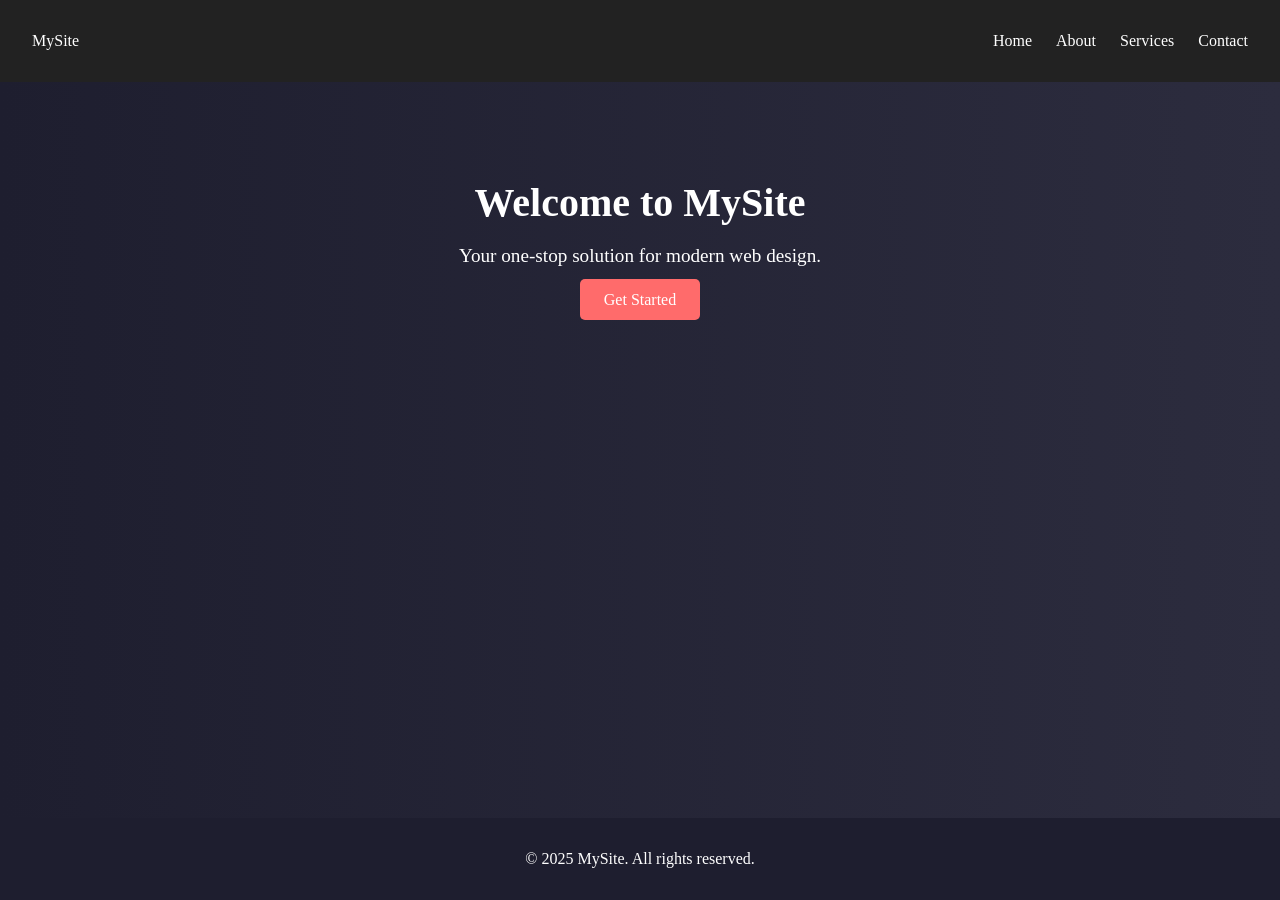
<file: index.html>
<!DOCTYPE html>
<html lang="en">
<head>
  <meta charset="UTF-8" />
  <meta name="viewport" content="width=device-width, initial-scale=1.0" />
  <title>Simple Navbar</title>
  <link rel="stylesheet" href="nav.css" />
  
</head>
<body>
  <nav class="navbar">
    <div class="logo">MySite</div>
    <ul class="nav-links">
      <li><a href="#">Home</a></li>
      <li><a href="#">About</a></li>
      <li><a href="#">Services</a></li>
      <li><a href="#">Contact</a></li>
    </ul>
    <div class="hamburger">&#9776;</div>
  </nav>

  <section class="hero">
    <h1>Welcome to MySite</h1>
    <p>Your one-stop solution for modern web design.</p>
    <a href="#" class="btn">Get Started</a>
  </section>

  <footer>
    <p>© 2025 MySite. All rights reserved.</p>
  </footer>
  <script>
    document.querySelector('.hamburger').onclick = () =>
    document.querySelector('.nav-links').classList.toggle('open');
  
  </script>
</body>
</html>
</file>
<file: nav.css>
html, body {
    height: 100%;
    margin: 0;
    display: flex;
    flex-direction: column;
  }
  
  
  .hero {
    flex: 1;
  }
  
  .navbar {
    display: flex;
    justify-content: space-between;
    align-items: center;
    background: #222;
    padding: 1rem 2rem;
    color: white;
  }
  
  .nav-links {
    list-style: none;
    display: flex;
    gap: 1.5rem;
  }
  
  .nav-links a {
    color: white;
    text-decoration: none;
    position: relative;
  }
  
  .nav-links a::after {
    content: "";
    position: absolute;
    width: 0;
    height: 2px;
    bottom: -4px;
    left: 0;
    background: #ff6b6b;
    transition: 0.3s;
  }
  
  .nav-links a:hover::after {
    width: 100%;
  }
  
  .hamburger {
    display: none;
    font-size: 1.5rem;
    cursor: pointer;
  }
  
  /* Responsive */
  @media (max-width: 768px) {
    .nav-links {
      position: absolute;
      top: 60px;
      right: 0;
      flex-direction: column;
      background: #222;
      width: 100%;
      max-height: 0;
      overflow: hidden;
      transition: max-height 0.3s ease;
    }
  
    .nav-links.open {
      max-height: 200px;
    }
  
    .hamburger {
      display: block;
    }
  }
  .hero {
    text-align: center;
    padding: 4rem 2rem;
    background: linear-gradient(to right, #1e1e2f, #2c2c3e);
    color: white;
  }
  
  .hero h1 {
    font-size: 2.5rem;
    margin-bottom: 1rem;
  }
  
  .hero p {
    font-size: 1.2rem;
    margin-bottom: 1.5rem;
  }
  
  .btn {
    padding: 0.75rem 1.5rem;
    background: #ff6b6b;
    color: white;
    text-decoration: none;
    border-radius: 5px;
    transition: background 0.3s ease;
  }
  
  .btn:hover {
    background: #e65a5a;
  }
  
  footer {
    background: #1e1e2f;
    color: white;
    text-align: center;
    padding: 1rem;
  }
</file>
